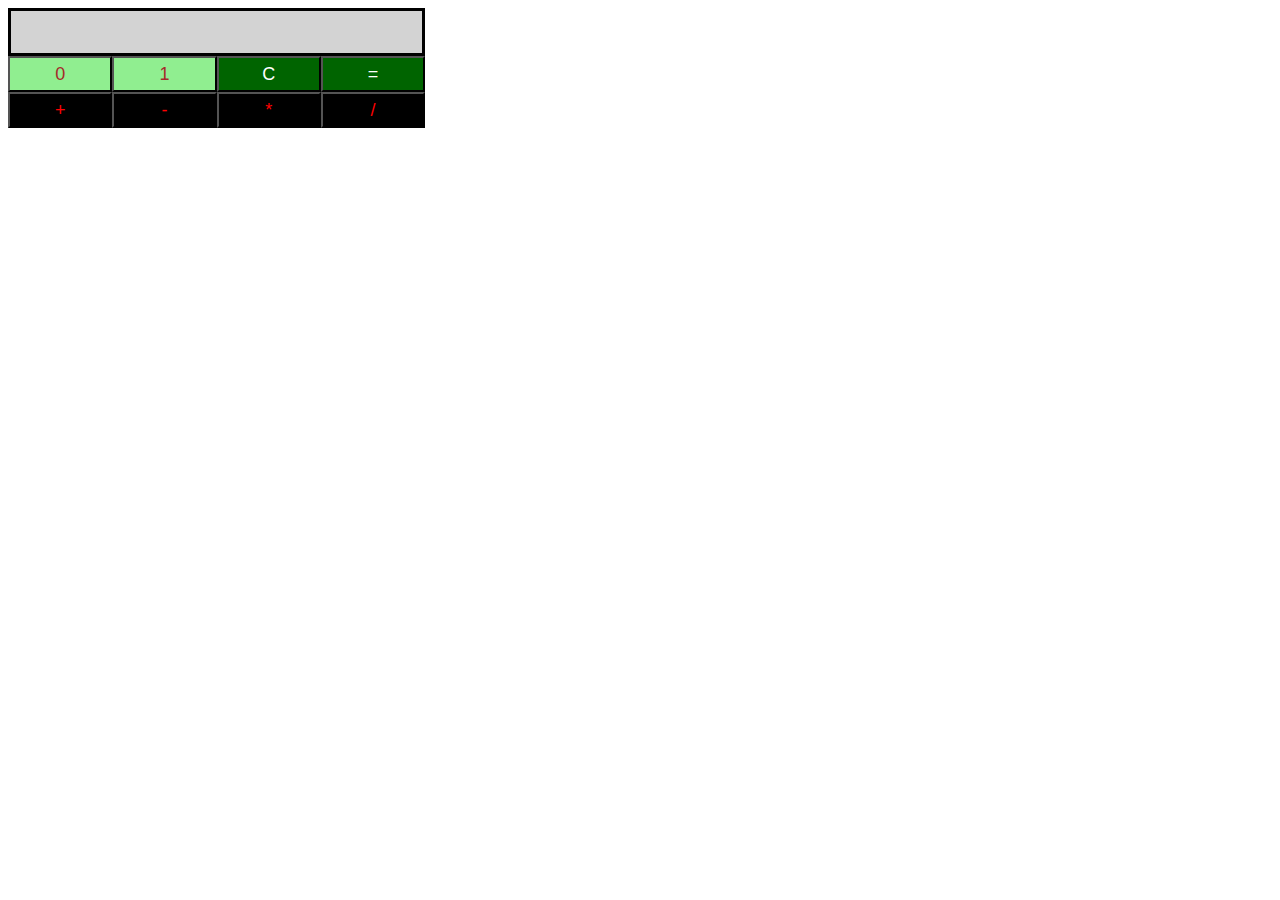
<file: Web/BinaryCalculator/index.html>
<!-- Enter your HTML code here -->
<!DOCTYPE html>
<html>
    <head>
        <meta charset="utf-8">
        <title>Binary Calculator</title>
        <link href = 'css/binaryCalculator.css' rel='stylesheet' type='text/css'>
    </head>
    <body>
        <script src='js/binaryCalculator.js' defer type='text/javascript'>script</script>
        <div class='body' id='all'>
            <button class='result' id='res'></button>
            <div class='buttonContainer' id='btns'>
                <div class='grp1'>
                    <button class='btn' id='btn0'>0</button>
                    <button class='btn' id='btn1'>1</button>
                </div>
                <div class='grp2'>
                    <button class='btn' id='btnClr'>C</button>
                    <button class='btn' id='btnEql'>=</button>
                </div>
                <div class='grp3'>
                    <button class='btn' id='btnSum'>+</button>
                    <button class='btn' id='btnSub'>-</button>
                    <button class='btn' id='btnMul'>*</button>
                    <button class='btn' id='btnDiv'>/</button>
                </div>
            </div>
        </div>                                              
    </body>
</html>
</file>
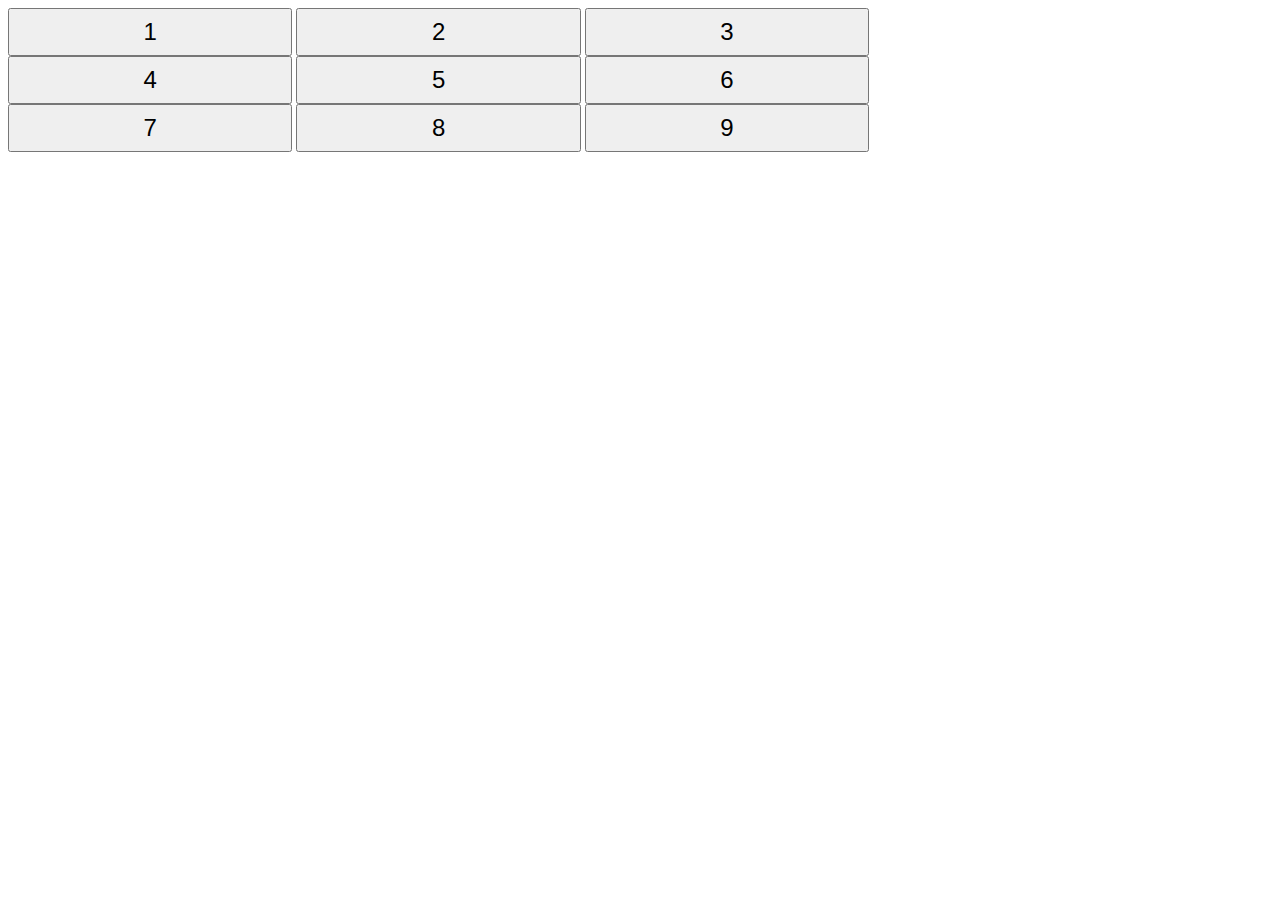
<file: Web/ButtonContainer/index.html>
<!-- Enter your HTML code here -->
<!DOCTYPE html>
<html>
    <head>
        <meta charset="utf-8">
        <title>Buttons Grid</title>
        <link rel="stylesheet" href="css/buttonsGrid.css" type="text/css">
    </head>
    <body>
        <script src="js/buttonsGrid.js" defer type="text/javascript">script</script>
        <div id='btns' class='ButtonContainer'>
            <button class='btn' id='btn1'>1</button>
            <button class='btn' id='btn2'>2</button>
            <button class='btn' id='btn3'>3</button>
            <button class='btn' id='btn4'>4</button>
            <button class='btn' id='btn5'>5</button>
            <button class='btn' id='btn6'>6</button>
            <button class='btn' id='btn7'>7</button>
            <button class='btn' id='btn8'>8</button>
            <button class='btn' id='btn9'>9</button>
        </div>
    </body>
</html>
</file>
<file: Web/BinaryCalculator/css/binaryCalculator.css>
.body
{
    width: 33%;
}

.body > .buttonContainer
{
    width: 100%;
    height: 50%;
}

.body > .result
{
    width: 100%;
    height: 48px;
    background-color: lightgray;
    border: solid;
    font-size: 20px;
}

.buttonContainer > .grp1 > .btn
{
    width: 25%;
    height: 36px;
    font-size: 18px;
    margin: 0;
    float: left
}

.buttonContainer > .grp2 > .btn
{
    width: 25%;
    height: 36px;
    font-size: 18px;
    margin: 0;
    float: left
}

.buttonContainer > .grp3 > .btn
{
    width: 25%;
    height: 36px;
    font-size: 18px;
    margin: 0;
    float: left
}

.grp1 > .btn
{
    background-color: lightgreen;
    color: brown;
}

.grp2 > .btn
{
    background-color: darkgreen;
    color: white;
}

.grp3 > .btn
{
    background-color: black;
    color: red;
}
</file>
<file: Web/ButtonContainer/css/buttonsGrid.css>
.ButtonContainer
{
    width: 75%;
}
.ButtonContainer > .btn
{
    width: 30%;
    height: 48px;
    font-size: 24px;
}
</file>
